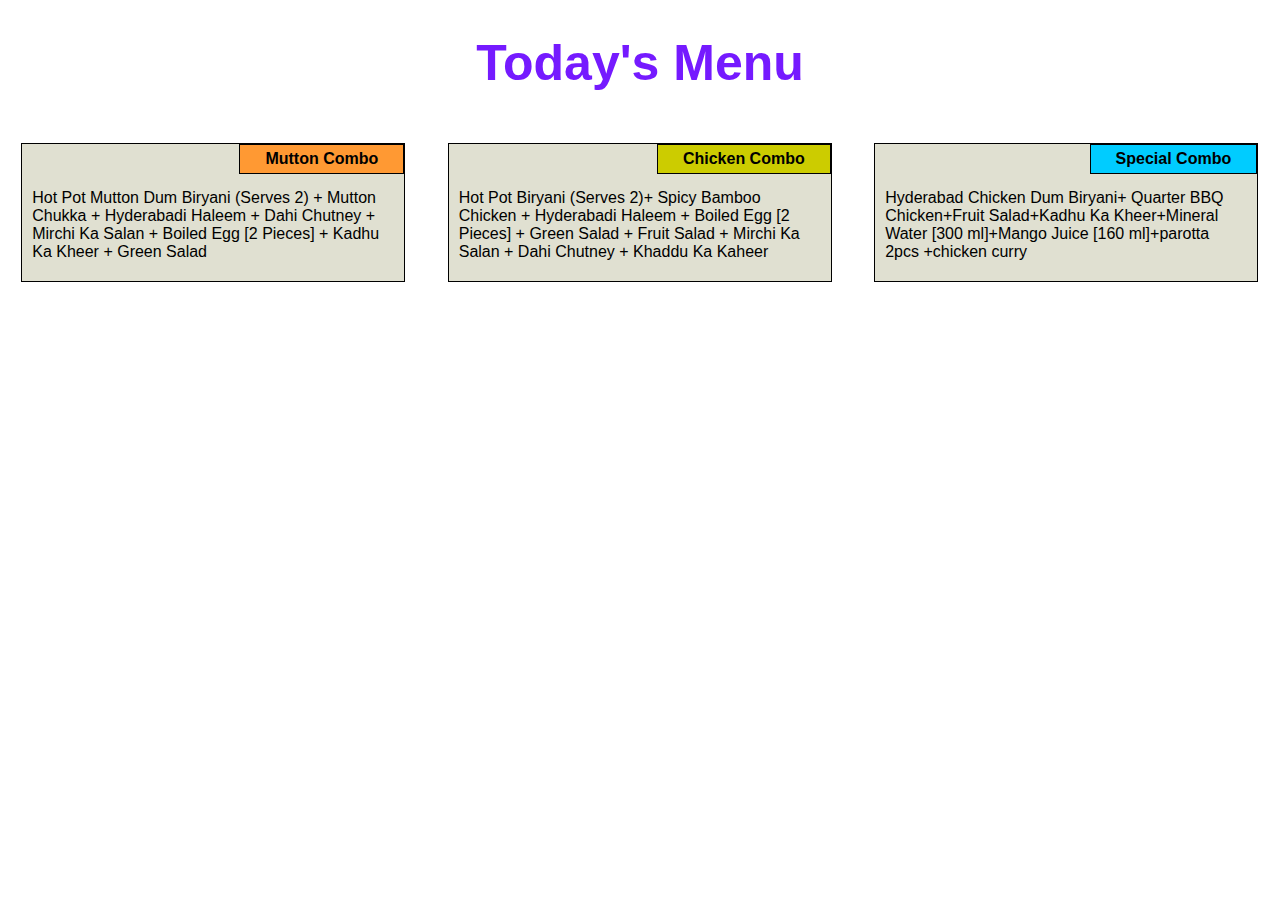
<file: module2-solution/index.html>
<!DOCTYPE html>
<html>
<head>
	<title>MY Restaurant</title>
	<meta charset="utf-8">
	<meta name="viewport" content="width=device-width, initial-scale=1.0">
	<link rel="stylesheet" type="text/css" href="style.css"></title>
</head>
<body>
<h1> Today's Menu</h1>
<div><span id="span1">Mutton Combo</span>Hot Pot Mutton Dum Biryani (Serves 2) + Mutton Chukka + Hyderabadi Haleem + Dahi Chutney + Mirchi Ka Salan + Boiled Egg [2 Pieces] + Kadhu Ka Kheer + Green Salad</div>
<div><span id="span2">Chicken Combo</span>Hot Pot Biryani (Serves 2)+ Spicy Bamboo Chicken + Hyderabadi Haleem + Boiled Egg [2 Pieces] + Green Salad + Fruit Salad + Mirchi Ka Salan + Dahi Chutney + Khaddu Ka Kaheer
</div>
<div class="div3"><span id="span3">Special Combo</span>Hyderabad Chicken Dum Biryani+ Quarter BBQ Chicken+Fruit Salad+Kadhu Ka Kheer+Mineral Water [300 ml]+Mango Juice [160 ml]+parotta 2pcs +chicken curry</div>
</body>
</html>
</file>
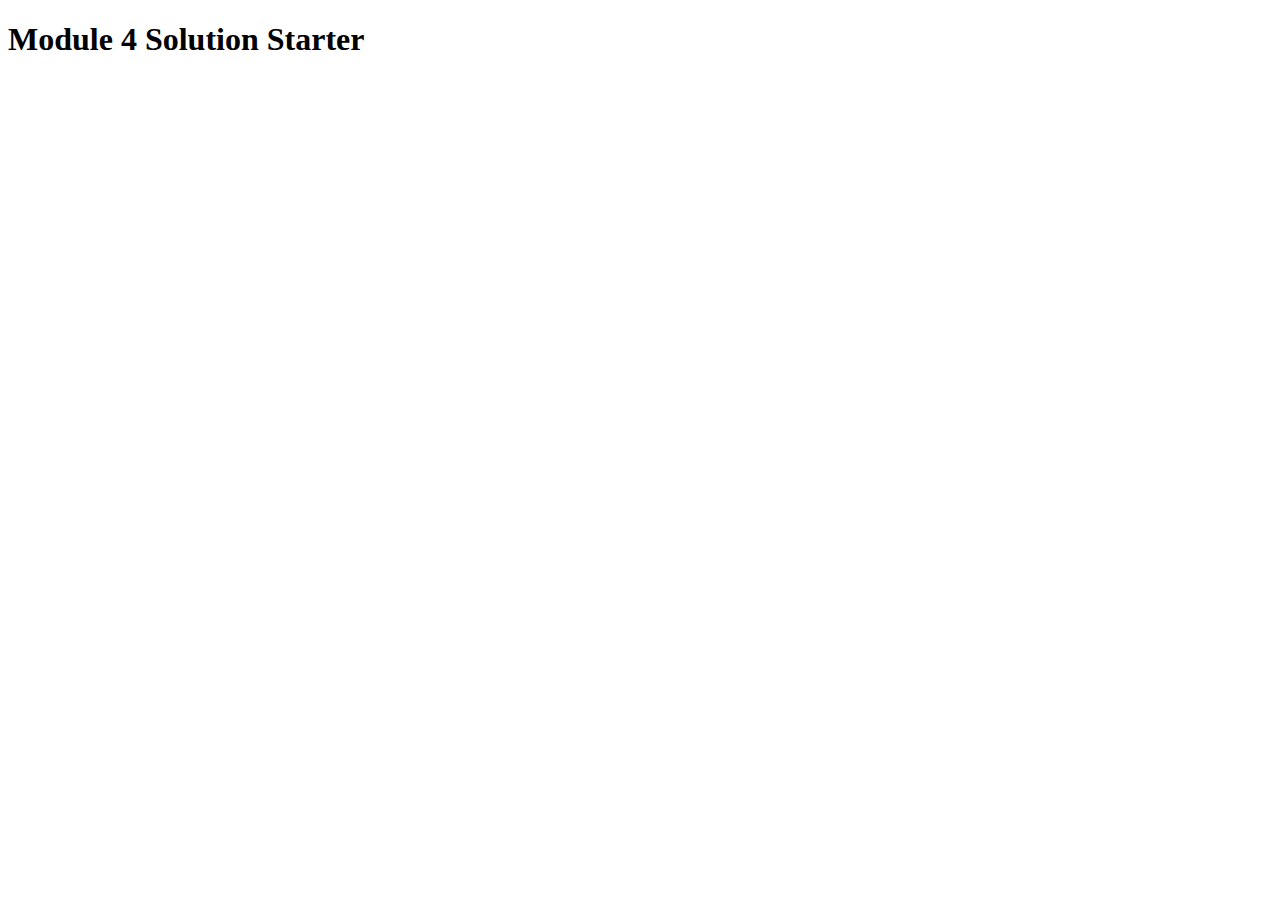
<file: module4-solution/index.html>
<!DOCTYPE html>
<html>
<head>
  <meta charset="utf-8">
  <title>Module 4 Solution Starter</title>
  <script>
    var names = []; // DO NOT REMOVE
  </script>
  <script src="SpeakHello.js"></script>
  <script src="SpeakGoodBye.js"></script>
  <script src="script.js"></script>
</head>
<body>
  <h1>Module 4 Solution Starter</h1>
</body>
</html>
</file>
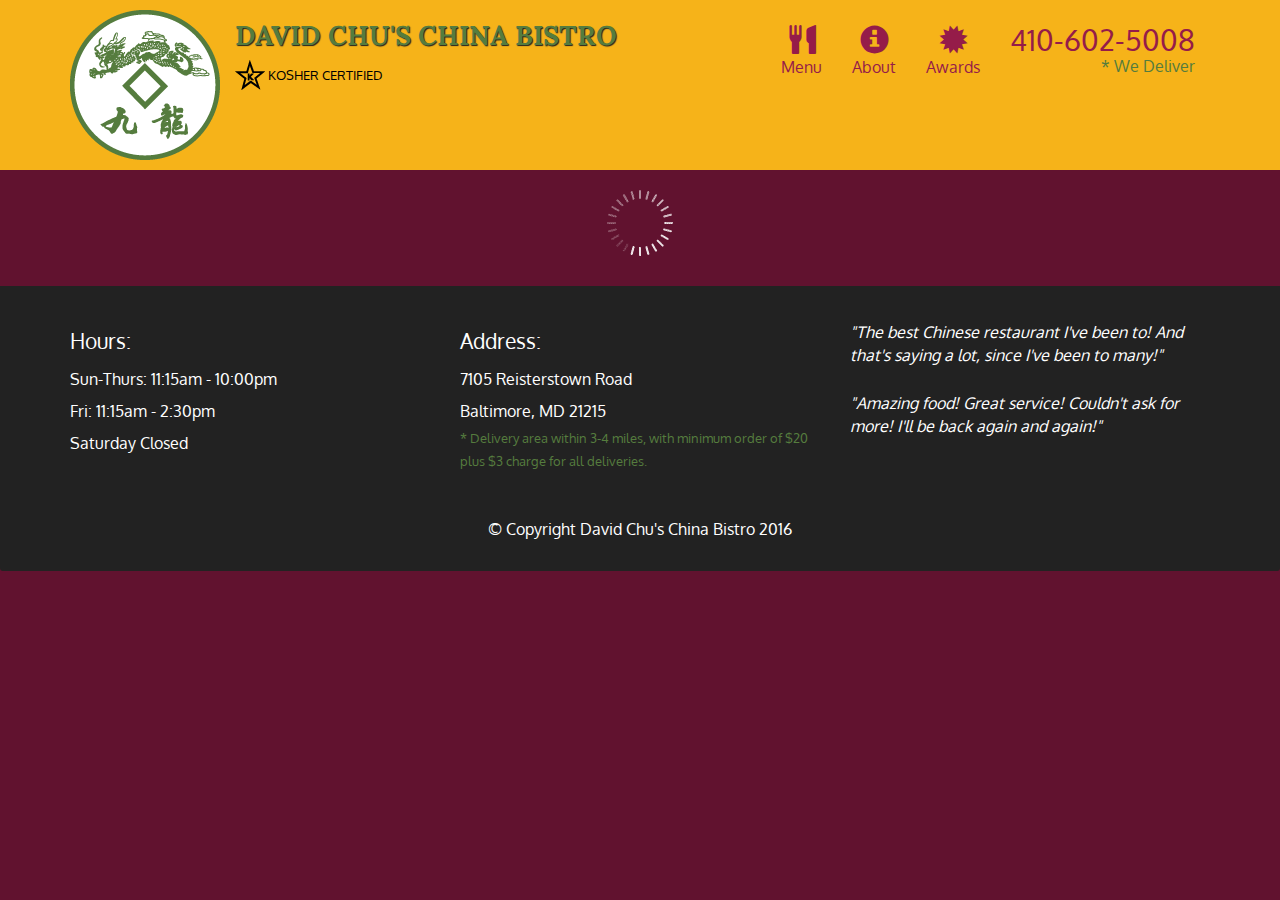
<file: module5-solution/index.html>
<!doctype html>
<html lang="en">
  <head>
    <meta charset="utf-8">
    <meta http-equiv="X-UA-Compatible" content="IE=edge">
    <meta name="viewport" content="width=device-width, initial-scale=1">
    <title>David Chu's China Bistro</title>
    <link rel="stylesheet" href="css/bootstrap.min.css">
    <link rel="stylesheet" href="css/styles.css">
    <link href='https://fonts.googleapis.com/css?family=Oxygen:400,300,700' rel='stylesheet' type='text/css'>
    <link href='https://fonts.googleapis.com/css?family=Lora' rel='stylesheet' type='text/css'>
  </head>
<body>
  <header>
    <nav id="header-nav" class="navbar navbar-default">
      <div class="container">
        <div class="navbar-header">
          <a href="index.html" class="pull-left visible-md visible-lg">
            <div id="logo-img" alt="Logo image"></div>
          </a>

          <div class="navbar-brand">
            <a href="index.html"><h1>David Chu's China Bistro</h1></a>
            <p>
              <img src="images/star-k-logo.png" alt="Kosher certification">
              <span>Kosher Certified</span>
            </p>
          </div>

          <button id="navbarToggle" type="button" class="navbar-toggle collapsed" data-toggle="collapse" data-target="#collapsable-nav" aria-expanded="false">
            <span class="sr-only">Toggle navigation</span>
            <span class="icon-bar"></span>
            <span class="icon-bar"></span>
            <span class="icon-bar"></span>
          </button>
        </div>
        
        <div id="collapsable-nav" class="collapse navbar-collapse">
           <ul id="nav-list" class="nav navbar-nav navbar-right">
            <li id="navHomeButton" class="visible-xs active">
              <a href="index.html">
                <span class="glyphicon glyphicon-home"></span> Home</a>
            </li>
            <li id="navMenuButton">
              <a href="#" onclick="$dc.loadMenuCategories();">
                <span class="glyphicon glyphicon-cutlery"></span><br class="hidden-xs"> Menu</a>
            </li>
            <li>
              <a href="#">
                <span class="glyphicon glyphicon-info-sign"></span><br class="hidden-xs"> About</a>
            </li>
            <li>
              <a href="#">
                <span class="glyphicon glyphicon-certificate"></span><br class="hidden-xs"> Awards</a>
            </li>
            <li id="phone" class="hidden-xs">
              <a href="tel:410-602-5008">
                <span>410-602-5008</span></a><div>* We Deliver</div>
            </li>
          </ul><!-- #nav-list -->
        </div><!-- .collapse .navbar-collapse -->
      </div><!-- .container -->
    </nav><!-- #header-nav -->
  </header>

  <div id="call-btn" class="visible-xs">
    <a class="btn" href="tel:410-602-5008">
    <span class="glyphicon glyphicon-earphone"></span>
    410-602-5008
    </a>
  </div>
  <div id="xs-deliver" class="text-center visible-xs">* We Deliver</div>

  <div id="main-content" class="container"></div>

  <footer class="panel-footer">
    <div class="container">
      <div class="row">
        <section id="hours" class="col-sm-4">
          <span>Hours:</span><br>
          Sun-Thurs: 11:15am - 10:00pm<br>
          Fri: 11:15am - 2:30pm<br>
          Saturday Closed
          <hr class="visible-xs">
        </section>
        <section id="address" class="col-sm-4">
          <span>Address:</span><br>
          7105 Reisterstown Road<br>
          Baltimore, MD 21215
          <p>* Delivery area within 3-4 miles, with minimum order of $20 plus $3 charge for all deliveries.</p>
          <hr class="visible-xs">
        </section>
        <section id="testimonials" class="col-sm-4">
          <p>"The best Chinese restaurant I've been to! And that's saying a lot, since I've been to many!"</p>
          <p>"Amazing food! Great service! Couldn't ask for more! I'll be back again and again!"</p>
        </section>
      </div>
      <div class="text-center">&copy; Copyright David Chu's China Bistro 2016</div>
    </div>
  </footer>

  <!-- jQuery (Bootstrap JS plugins depend on it) -->
  <script src="js/jquery-2.1.4.min.js"></script>
  <script src="js/bootstrap.min.js"></script>
  <script src="js/ajax-utils.js"></script>
  <script src="js/script.js"></script>
</body>
</html>
</file>
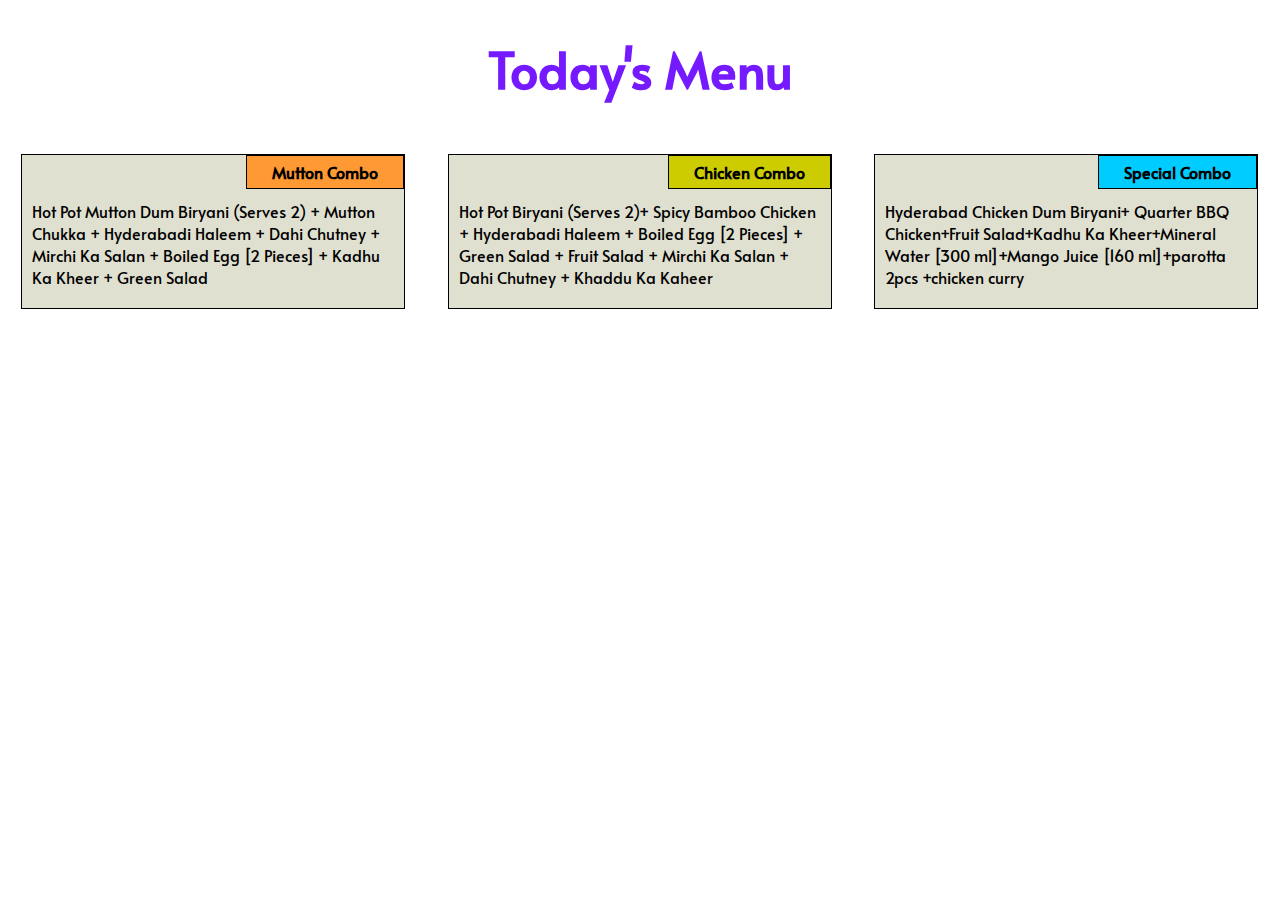
<file: site/module2/index.html>
<!DOCTYPE html>
<html>
<head>
	<title>MY Restaurant</title>
	<meta charset="utf-8">
	<meta name="viewport" content="width=device-width, initial-scale=1.0">
	<link href="https://fonts.googleapis.com/css2?family=Alata&display=swap" rel="stylesheet">
	<link rel="stylesheet" type="text/css" href="style.css"></title>
</head>
<body>
<h1> Today's Menu</h1>
<div><span id="span1">Mutton Combo</span>Hot Pot Mutton Dum Biryani (Serves 2) + Mutton Chukka + Hyderabadi Haleem + Dahi Chutney + Mirchi Ka Salan + Boiled Egg [2 Pieces] + Kadhu Ka Kheer + Green Salad</div>
<div><span id="span2">Chicken Combo</span>Hot Pot Biryani (Serves 2)+ Spicy Bamboo Chicken + Hyderabadi Haleem + Boiled Egg [2 Pieces] + Green Salad + Fruit Salad + Mirchi Ka Salan + Dahi Chutney + Khaddu Ka Kaheer
</div>
<div class="div3"><span id="span3">Special Combo</span>Hyderabad Chicken Dum Biryani+ Quarter BBQ Chicken+Fruit Salad+Kadhu Ka Kheer+Mineral Water [300 ml]+Mango Juice [160 ml]+parotta 2pcs +chicken curry</div>
</body>
</html>
</file>
<file: module2-solution/style.css>
body
{
	padding:0;
	margin:0;
	font-family: Arial, Helvetica, sans-serif;
}
h1
{
	color : #751aff;
	margin-bottom: 30px;
	font-size: 50px;
	text-align: center;
}
*
{
	box-sizing: border-box;
}
div
{
	background-color:  #e0e0d1;
	position: relative;
	float: left;
	width: 30%;
	margin: 1.66%;
	border: 1px solid black;
	padding: 45px 10px 20px 10px;
	
}
span
{
	font-weight: bold;
	position: absolute;
	top : 0px;
	right: 0px;
	display: block;
	text-align: right;
	border: 1px solid black;
	padding: 5px 25px 5px 25px;

}
#span1
{
	background-color:  #ff9933;
}
#span2
{
	background-color: #cccc00;
}
#span3
{
	background-color: #00ccff;
}
@media(max-width: 991px)
{
	div.div3
	{
		width: 94%;
		margin:3%;
	}
	div
	{
		width: 44%;
		margin:3%;
	}

}
@media(max-width: 767px)
{
	div
	{
		width:92%;
		margin:4%;
	}
}
</file>
<file: module5-solution/css/styles.css>
body {
  font-size: 16px;
  color: #fff;
  background-color: #61122f;
  font-family: 'Oxygen', sans-serif;
}

/** HEADER **/
#header-nav {
  background-color: #f6b319;
  border-radius: 0;
  border: 0;
}

#logo-img {
  background: url('../images/restaurant-logo_large.png') no-repeat;
  width: 150px;
  height: 150px;
  margin: 10px 15px 10px 0;
}

.navbar-brand {
  padding-top: 25px;
}
.navbar-brand h1 { /* Restaurant name */
  font-family: 'Lora', serif;
  color: #557c3e;
  font-size: 1.5em;
  text-transform: uppercase;
  font-weight: bold;
  text-shadow: 1px 1px 1px #222;
  margin-top: 0;
  margin-bottom: 0;
  line-height: .75;
}
.navbar-brand a:hover, .navbar-brand a:focus {
  text-decoration: none;
}
.navbar-brand p { /* Kosher cert */
  color: #000;
  text-transform: uppercase;
  font-size: .7em;
  margin-top: 15px;
}
.navbar-brand p span { /* Star-K */
  vertical-align: middle;
}

#nav-list {
  margin-top: 10px;
}
#nav-list a {
  color: #951C49;
  text-align: center;
}
#nav-list a:hover {
  background: #E7E7E7;
}
#nav-list a span {
  font-size: 1.8em;
}

#phone {
  margin-top: 5px;
}
#phone a { /* Phone number */
  text-align: right;
  padding-bottom: 0;
}
#phone div { /* We Deliver */
  color: #557c3e;
  text-align: right;
  padding-right: 15px;
}

.navbar-header button.navbar-toggle, .navbar-header .icon-bar {
  border: 1px solid #61122f;
}
.navbar-header button.navbar-toggle {
  clear: both;
  margin-top: -30px;
}
/* END HEADER */

/* FOOTER */
.panel-footer {
  margin-top: 30px;
  padding-top: 35px;
  padding-bottom: 30px;
  background-color: #222;
  border-top: 0;
}
.panel-footer div.row {
  margin-bottom: 35px;
}
#hours, #address {
  line-height: 2;
}
#hours > span, #address > span {
  font-size: 1.3em;
}
#address p {
  color: #557c3e;
  font-size: .8em;
  line-height: 1.8;
}
#testimonials {
  font-style: italic;
}
#testimonials p:nth-child(2) {
  margin-top: 25px;
}
/* END FOOTER */



/* HOME PAGE */
.container .jumbotron {
  box-shadow: 0 0 50px #3F0C1F;
  border: 2px solid #3F0C1F;
}

#menu-tile, #specials-tile, #map-tile {
  height: 250px;
  width: 100%;
  margin-bottom: 15px;
  position: relative;
  border: 2px solid #3F0C1F;
  overflow: hidden;
}
#menu-tile:hover, #specials-tile:hover, #map-tile:hover {
  box-shadow: 0 1px 5px 1px #cccccc;
}
#menu-tile {
  background: url('../images/menu-tile.jpg') no-repeat;
  background-position: center;
}
#specials-tile {
  background: url('../images/specials-tile.jpg') no-repeat;
  background-position: center;
}
#menu-tile span, #specials-tile span, #map-tile span {
  position: absolute;
  bottom: 0;
  right: 0;
  width: 100%;
  text-align: center;
  font-size: 1.6em;
  text-transform: uppercase;
  background-color: #000;
  color: #fff;
  opacity: .8;
}
/* END HOME PAGE */

/* MENU CATEGORIES PAGE */
.category-tile { 
  position: relative;
  border: 2px solid #3F0C1F;
  overflow: hidden;
  width: 200px;
  height: 200px;
  margin: 0 auto 15px;
}
.category-tile span {
  position: absolute;
  bottom: 0;
  right: 0;
  width: 100%;
  text-align: center;
  font-size: 1.2em;
  text-transform: uppercase;
  background-color: #000;
  color: #fff;
  opacity: .8;
}
.category-tile:hover {
  box-shadow: 0 1px 5px 1px #cccccc;
}

#menu-categories-title + div {
  margin-bottom: 50px;
}
/* END MENU CATEGORIES PAGE */

/* SINGLE CATEGORY PAGE */
.menu-item-tile {
  margin-bottom: 25px;
}
.menu-item-tile hr {
  width: 80%;
}
.menu-item-tile .menu-item-price {
  font-size: 1.1em;
  text-align: right;
  margin-top: -15px;
  margin-right: -15px;
}
.menu-item-tile .menu-item-price span {
  font-size: .6em;
}
.menu-item-photo {
  position: relative;
  border: 2px solid #3F0C1F; 
  overflow: hidden;
  padding: 0;
  margin-right: -15px;
  margin-left: auto;
  margin-bottom: 20px;
  max-width: 250px;
}
.menu-item-photo div {
  position: absolute;
  bottom: 0;
  right: 0;
  width: 80px;
  background-color: #557c3e;
  text-align: center;
}
.menu-item-description {
  padding-right: 30px;
}
h3.menu-item-title {
  margin: 0 0 10px;
}
.menu-item-details {
  font-size: .9em;
  font-style: italic;
}
/* END SINGLE CATEGORY PAGE */


/********** Large devices only **********/
@media (min-width: 1200px) {
  .container .jumbotron {
    background: url('../images/jumbotron_1200.jpg') no-repeat;
    height: 675px;
  }
}

/********** Medium devices only **********/
@media (min-width: 992px) and (max-width: 1199px) {
  /* Header */
  #logo-img {
    background: url('../images/restaurant-logo_medium.png') no-repeat;
    width: 100px;
    height: 100px;
    margin: 5px 5px 5px 0;
  }
  /* End Header */

  /* Home Page */
  .container .jumbotron {
    background: url('../images/jumbotron_992.jpg') no-repeat;
    height: 558px;
  }
  /* End Home Page */
}

/********** Small devices only **********/
@media (min-width: 768px) and (max-width: 991px) {
  /* Home Page */
  .container .jumbotron {
    background: url('../images/jumbotron_768.jpg') no-repeat;
    height: 432px;
  }
  /* End Home Page */
}

/********** Extra small devices only **********/
@media (max-width: 767px) {
  /* Header */
  .navbar-brand {
    padding-top: 10px;
    height: 80px;
  }
  .navbar-brand h1 { /* Restaurant name */
    padding-top: 10px;
    font-size: 5vw; /* 1vw = 1% of viewport width */
  }
  .navbar-brand p { /* Kosher cert */
    font-size: .6em;
    margin-top: 12px;
  }
  .navbar-brand p img { /* Star-K */
    height: 20px;
  }

  #collapsable-nav a { /* Collapsed nav menu text */
    font-size: 1.2em;
  }
  #collapsable-nav a span { /* Collapsed nav menu glyph */
    font-size: 1em;
    margin-right: 5px;
  }

  #call-btn > a {
    font-size: 1.5em;
    display: block;
    margin: 0 20px;
    padding: 10px;
    border: 2px solid #fff;
    background-color: #f6b319;
    color: #951c49;
  }
  #xs-deliver {
    margin-top: 5px;
    font-size: .7em;
    letter-spacing: .1em;
    text-transform: uppercase;
  }
  /* End Header */

  /* Footer */
  .panel-footer section {
    margin-bottom: 30px;
    text-align: center;
  }
  .panel-footer section:nth-child(3) {
    margin-bottom: 0; /* margin already exists on the whole row */
  }
  .panel-footer section hr {
    width: 50%;
  }
  /* End Footer */

  /* Home Page */
  .container .jumbotron {
    margin-top: 30px;
    padding: 0;
  }
  #menu-tile, #specials-tile {
    width: 360px;
    margin: 0 auto 15px;
  }

  .menu-item-photo {
    margin-right: auto;
  }
  .menu-item-tile .menu-item-price {
    text-align: center;
  }
  .menu-item-description {
    text-align: center;;
  }
}


/********** Super extra small devices Only :-) (e.g., iPhone 4) **********/
@media (max-width: 479px) {
  /* Header */
  .navbar-brand h1 { /* Restaurant name */
    padding-top: 5px;
    font-size: 6vw;
  }
  /* End Header */
  
  /* Home page */
  #menu-tile, #specials-tile {
    width: 280px;
    margin: 0 auto 15px;
  }

  .col-xxs-12 {
    position: relative;
    min-height: 1px;
    padding-right: 15px;
    padding-left: 15px;
    float: left;
    width: 100%;
  }
}
</file>
<file: site/module2/style.css>
body
{
	padding:0;
	margin:0;
	font-family: 'Alata', sans-serif;
}
h1
{
	color : #751aff;
	margin-bottom: 30px;
	font-size: 50px;
	text-align: center;
}
*
{
	box-sizing: border-box;
}
div
{
	background-color:  #e0e0d1;
	position: relative;
	float: left;
	width: 30%;
	margin: 1.66%;
	border: 1px solid black;
	padding: 45px 10px 20px 10px;
	
}
span
{
	font-weight: bold;
	position: absolute;
	top : 0px;
	right: 0px;
	display: block;
	text-align: right;
	border: 1px solid black;
	padding: 5px 25px 5px 25px;

}
#span1
{
	background-color:  #ff9933;
}
#span2
{
	background-color: #cccc00;
}
#span3
{
	background-color: #00ccff;
}
@media(max-width: 991px)
{
	div.div3
	{
		width: 94%;
		margin:3%;
	}
	div
	{
		width: 44%;
		margin:3%;
	}

}
@media(max-width: 767px)
{
	div
	{
		width:92%;
		margin:4%;
	}
}
</file>
